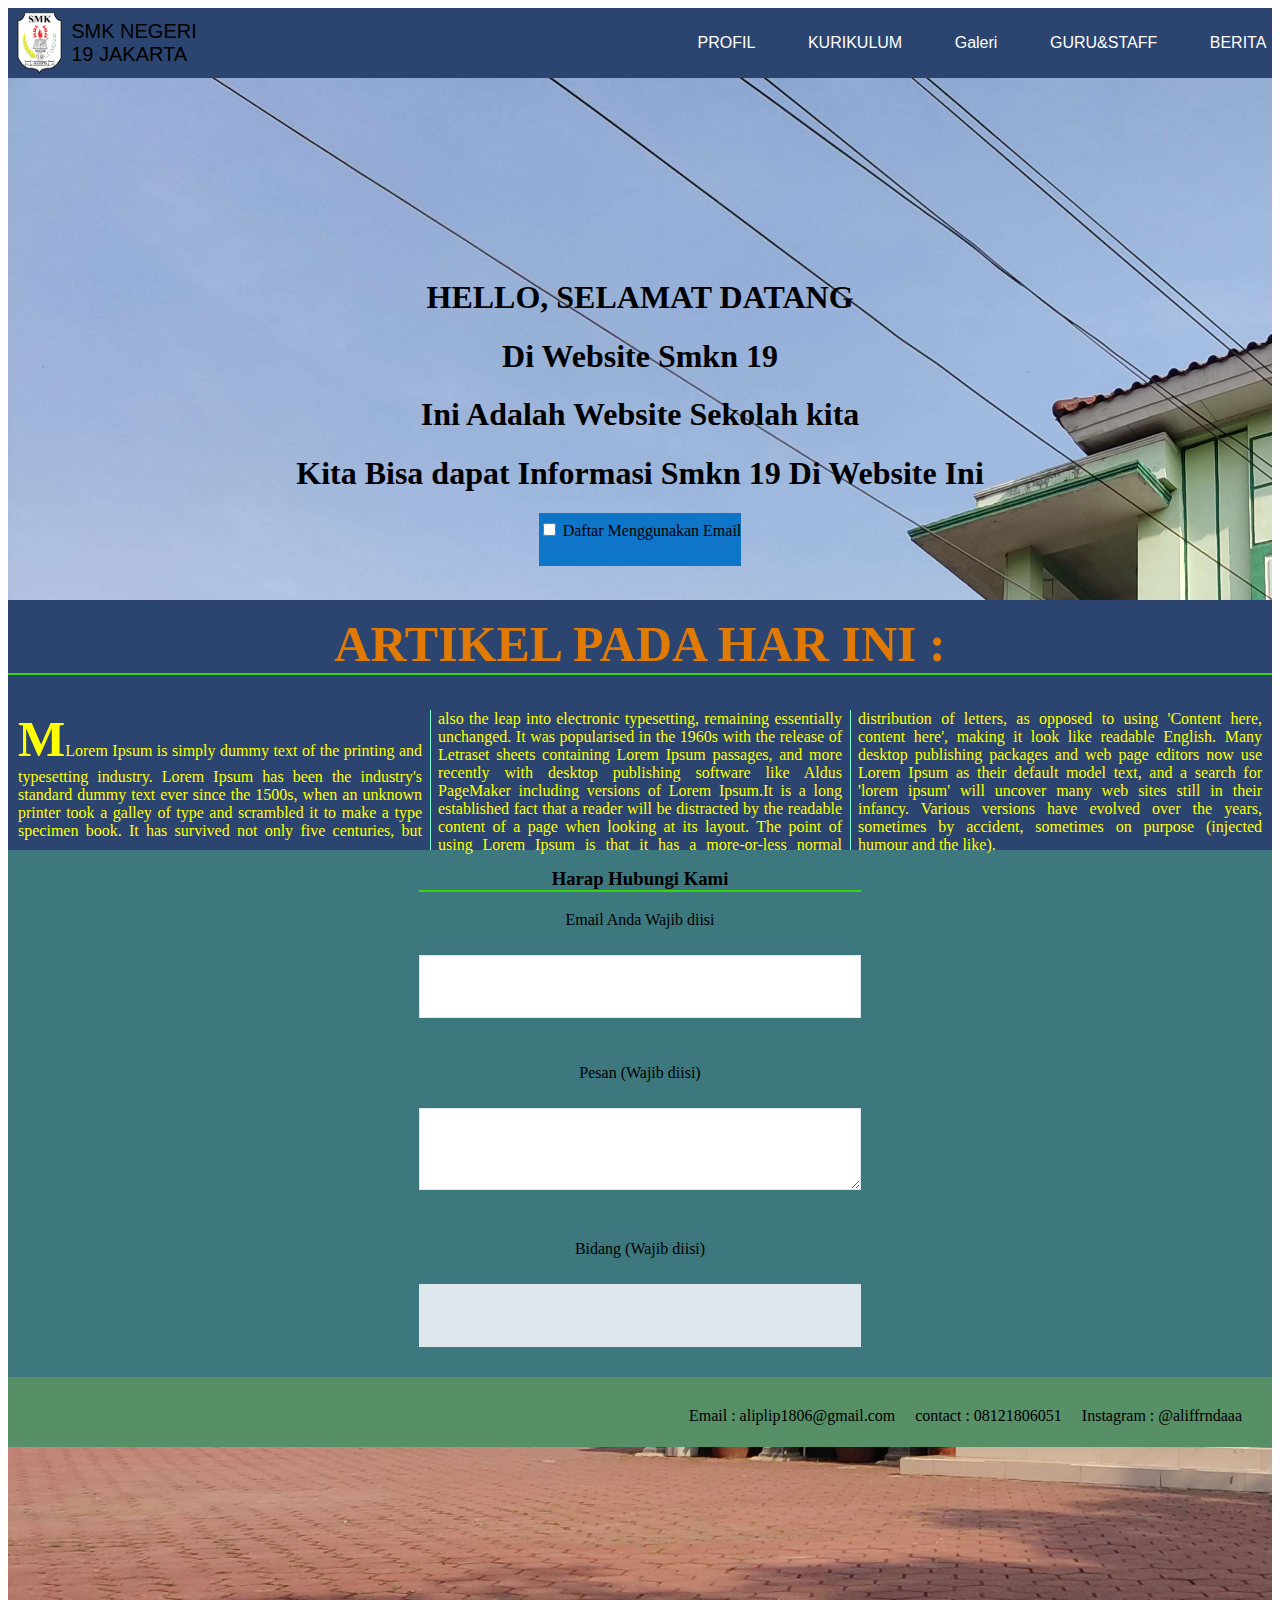
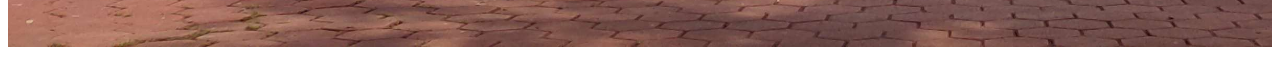
<file: index.html>
<!DOCTYPE html>
<html lang="en">
<head>
    <meta charset="UTF-8">
    <meta http-equiv="X-UA-Compatible" content="IE=edge">
    <meta name="viewport" content="width=device-width, initial-scale=1.0">
    <title>Document</title>
    <link rel="stylesheet" href="topwrapper.css">
</head>
<body>
  <!-- HEADER  -->
 <div class="navbar">
    <img src="logo pandawa.png" class="logo">
    <a class="teks"> SMK NEGERI 19 JAKARTA</a>
    
  
    <ul class="menu-navbar">
        <a href="profil.html"> PROFIL</a>
        <a href="#"> KURIKULUM</a>
        <a href="#"> Galeri</a>
        <a href="#"> GURU&STAFF</a>
        <a href="#"> BERITA</a>
    </ul>
</div>

<!-- MAIN -->
<div class="top-wrapper">
    <div class="container">
    <h1>HELLO, SELAMAT DATANG</h1>
    <h1>Di Website Smkn 19</h1>
    <h1>Ini Adalah Website Sekolah kita</h1>
    <h1>Kita Bisa dapat Informasi Smkn 19 Di Website Ini</h1>

    <!--Tekan-->
    <div class="Login">
        <input type="checkbox" id="show">
        <label for="show" class="show-btn">Daftar Menggunakan Email</label>
    <div class="kandungan">
        <label for="show" class="fa-solid fa-rectangle-xmark" ></label>
        <div class="text">Login</div>

        <form action="#">
            <div class="data">
                <label> Email atau No.Hp</label>
                <input type="text" required>
            </div>
            <div class="data">
                <label>Password</label>
                <input type="text" required>
                <div class="forgot"><a href="#">Forgot Password?</a></div>
            </div>
            <div class="btn-login">
                <div class="inner"></div>
                <button type="submit">Login</button>
            </div>

        </form>
    </div>
    </div>

        

<div class="koran">
    <div class="copy-container">    
        <h1 class=" section-title">  ARTIKEL PADA HAR INI : </h1>

    </div>

</div>

<div class="konten">
    <div class="isi-koran">
     <a>M</a>Lorem Ipsum is simply dummy text of the printing and typesetting industry. 
     Lorem Ipsum has been the industry's standard dummy text ever since the 1500s, 
     when an unknown printer took a galley of type and scrambled it to make a type specimen book. 
     It has survived not only five centuries, but also the leap into electronic typesetting, 
     remaining essentially unchanged. It was popularised in the 1960s with the release of Letraset sheets 
     containing Lorem Ipsum passages, and more recently with desktop publishing software like Aldus PageMaker 
     including versions of Lorem Ipsum.It is a long established fact that a reader will be distracted by 
     the readable content of a page when looking at its layout. The point of using Lorem Ipsum is that it 
     has a more-or-less normal distribution of letters, as opposed to using 'Content here, content here', 
     making it look like readable English. Many desktop publishing packages and web page editors now use 
     Lorem Ipsum as their default model text, and a search for 'lorem ipsum' will uncover many web sites 
     still in their infancy. Various versions have evolved over the years, sometimes by accident, 
     sometimes on purpose (injected humour and the like).

    
    </div>
</div>

<div class="tengah">
   <div class="kontak from">
    <h3 class="section-title"> Harap Hubungi Kami</h3>
    <p>Email Anda Wajib diisi</p>
    <!--Tambahkan tag input-->
    <input>

    <p>Pesan (Wajib diisi)</p>
    <!--Tambahkan tag textarea-->
    <textarea></textarea>

    <p> Bidang (Wajib diisi)</p>
    <!--Tambahkan Tag input-->
    <input class="submit-contact" type="kirim">

   </div>
</div>









<!-- FOOTER -->
<div class="bawah">
    <ul class="bottom">
      <li>Email : aliplip1806@gmail.com</li>
      <li>contact :  08121806051</li>
      <li>Instagram :  @aliffrndaaa</li>
    </ul>
    
  </div>

 
</body>
</html>
</file>
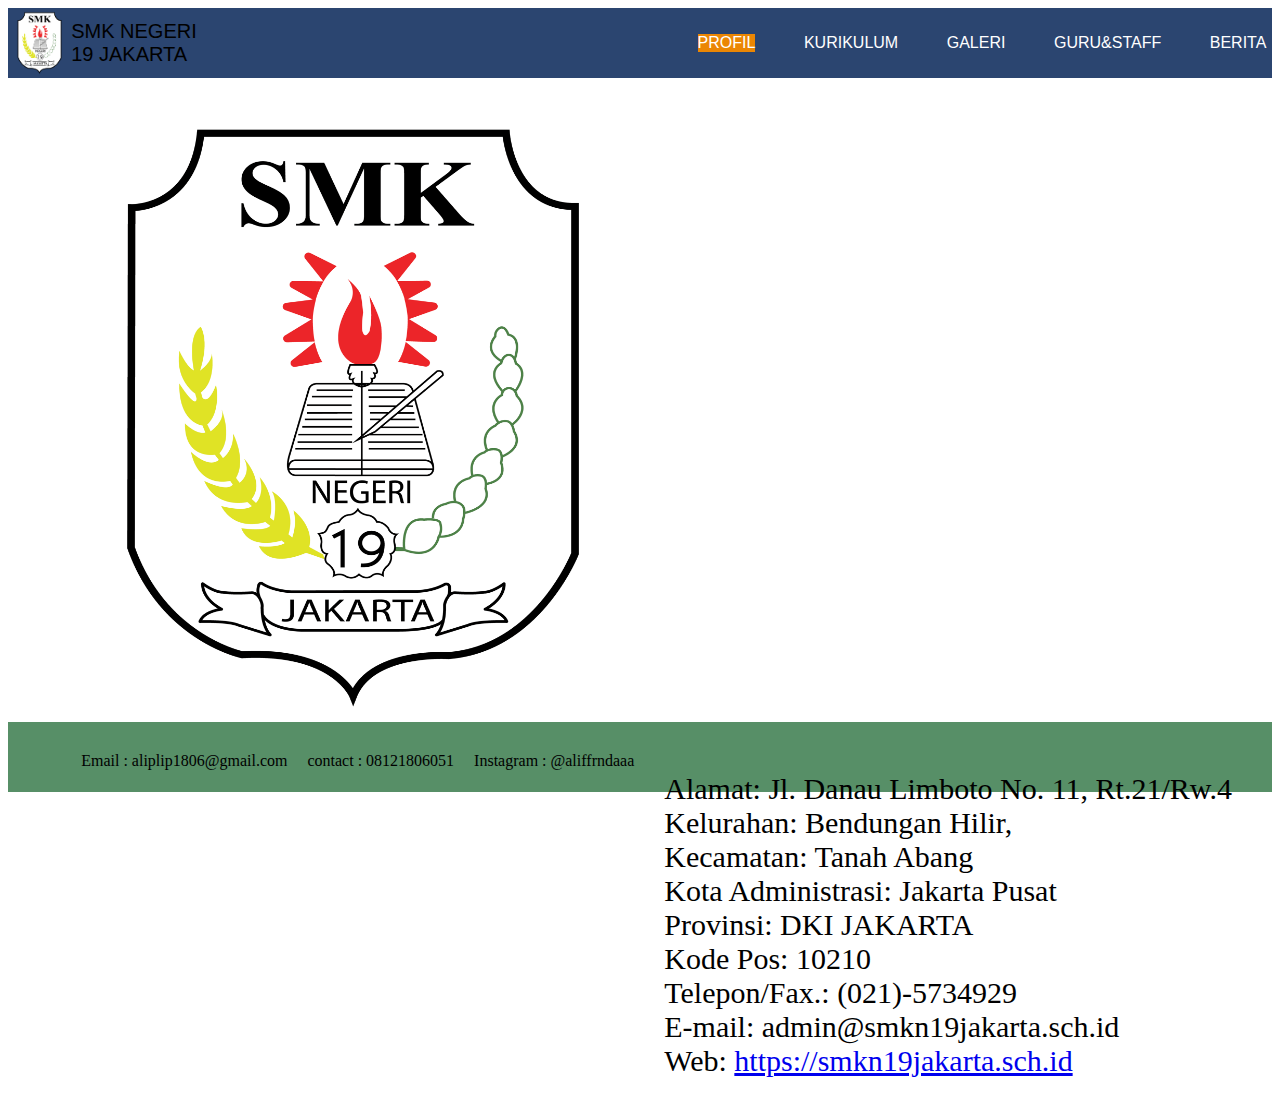
<file: profil.html>
<!DOCTYPE html>
<html lang="en">
<head>
    <meta charset="UTF-8">
    <meta http-equiv="X-UA-Compatible" content="IE=edge">
    <meta name="viewport" content="width=device-width, initial-scale=1.0">
    <title>Document</title>
    <link rel="stylesheet" href="profil.css">
</head>
<body>
     <!-- HEADER  -->
 <div class="navbar">
    <img src="logo pandawa.png" class="logo">
    <a class="teks"> SMK NEGERI 19 JAKARTA</a>
    
  
    <ul class="menu-navbar">
        <span class="aktif">PROFIL</span>
        <a href="#"> KURIKULUM</a>
        <a href="#"> GALERI</a>
        <a href="#"> GURU&STAFF</a>
        <a href="#"> BERITA</a>
    </ul>
</div>

<!--Profil-->
<main>
    <img class="gambar" src="logo pandawa.png">
    <div class="deskripsi">    
        <p>Alamat: Jl. Danau Limboto No. 11, Rt.21/Rw.4<br>
            Kelurahan: Bendungan Hilir,<br>
            Kecamatan: Tanah Abang<br>
            Kota Administrasi: Jakarta Pusat<br>
            Provinsi: DKI JAKARTA<br>
            Kode Pos: 10210<br>
            Telepon/Fax.: (021)-5734929<br>
            E-mail: admin@smkn19jakarta.sch.id<br>
            Web:&nbsp;<a href="https://smkn19jakarta.sch.id/">https://smkn19jakarta.sch.id</a></p>

</div>
<!--Footer-->
<div class="bawah">
    <ul class="bottom">
      <li>Email : aliplip1806@gmail.com</li>
      <li>contact :  08121806051</li>
      <li>Instagram :  @aliffrndaaa</li>
    </ul>
    
  </div>
</main>
</body>
</html>
</file>
<file: topwrapper.css>
.body{
    background-color: aliceblue;
    margin: 0;
    padding: 0;
 }
 
 .navbar{
    display: flex;
    width: auto;
    background-color: #2B4570 ;
    height: 70px;
    padding: 0px 0px 0px 0px;
    align-items: center;
   transition: 0.4s;
 }
 
 .logo{
    float: left;
    width: 5%;
 }
 
 .teks{
    width: 10%;
    font-size: 15pt;
    font-weight: 500;
    font-family: 'Kanit', sans-serif;
    color: antiquewhite(207, 29, 29);
    
 }
 .menu-navbar a{
   text-decoration: none;
   color: white;


 }
 .menu-navbar{
    display: flex;
    align-items: left;
    width: 45%;
    justify-content: space-between;
    padding: 0px 0px 0px 500px;
    font-family: 'Kanit', sans-serif;
    color: white
 }

.menu-navbar a:hover{
   color: #82B43F;
    font-weight: bold;
    opacity: 1;
    transition: 0.3s;
    border-bottom: 3pt solid white
}

 
 .top-wrapper{
 background-image: url(pandawa\ 2.jpg);
 padding: 180px 0 200px 0 ;
 background-size: cover;
 text-align: center;
 color: rgb(0, 0, 0);
 }

  .koran {
   background-color: #2B4570;
   width: auto;
   height: 100px;
}

.koran h1 {
   text-align: center;
   padding-top: 15px;
}

.copy-container h1 {
   font-size: 50px;
   color: #e07a04;
}

.section-title {
   border-bottom: 2px solid #35d60d;
}

.konten{
   width: auto;
   height: 150px;
   margin: 0;
   text-align: justify;
   background-color: #2B4570;
}

.isi-koran{
   -webkit-column-count: 3;
   -moz-column-count: 3;
   column-count: 3;
   width: auto;
   height: auto;
   padding: 10px;
   color: yellow;
   -webkit-column-rule-width : 1px;
  -moz-column-rule-width : 1px;
  column-rule-width : 1px;
  -webkit-column-rule : 1px solid aquamarine;
  -moz-column-rule : 1px solid aquamarine;
  column-rule : 1px solid aquamarine;
  -webkit-column-span :all;
  -moz-column-span :all;
  column-span: all	;
}

.isi-koran a {
   font-weight: bold;
   font-size: 50px;
}

.tengah {
   background-color: #3C787E;
   display: flex;
   justify-content: center ;
}
.kontak form {
   padding-top: 50px;
   width: 10;

}

input,textarea{
   width: 400px;
   margin-top: 10px;
   margin-bottom: 30px;
   padding: 20px;
   font-size: 18px;
}

input,textarea{
   border: 1px solid #dee7ec;

}

.submit-contact {
   background-color: #dee7ec;
   color: black;
}


 
 
.bawah{
    width: auto;
    background-color: #578F67;
    height: 70px;
    padding: 0px 0px 0px 0px;
   
   
}
 
.bawah li{
   padding: 10px;
   
}
 
 
.bottom {
   list-style: none;
   margin: 20px;
   display: flex;
   float: right;
   align-items: center;
 }
 
 .kandungan{
   position: absolute;
   top: 80%;
   left: 50%;
   transform: translate(-50%, -50%);
   background: #ffffff;
   width: 410px;
   padding: 30px;
   font-family: 'Kanit', sans-serif;
   box-shadow: 0 0 50pxpx rgb(0, 0, 0);
   border-radius: 25px;
   display: none;
  }
  #show:checked ~ .kandungan{
   display: block;
  }

  #show{
   width: fit-content;
  }
.Login{
   background-color: rgb(15, 117, 201);
   width: fit-content;
   margin: auto; 
}

  .fa-rectangle-xmark{
   position: absolute;
   right: 20px;
   top: 15px;
   cursor: pointer;
   
  }
  .fa-rectangle-xmark:hover{
   color: rgb(158, 147, 147);
  }
.text{
text-align: center;
font-weight: 600;
font-size: 20pt;
}
.Login form .data {
   height: 45px;
   width: 100%;
   margin: 40px 0;
}
form .data label{
   font-size: 20px;
}
.forgot{
   color: aqua;
   font-size: medium;
   text-decoration: underline;
}
form .data input{
   height: 100%;
   width: 100%;
   font-size: 25px;
}

form .btn-login{
   text-align: center;
   width: 100%;
   position: relative;
   font-family: 'Kanit', sans-serif;
   height: 100%;
   padding-top: 40px;
}
</file>
<file: profil.css>
.body{
    background-color: aliceblue;
    margin: 0;
    padding: 0;
 }
 
 .navbar{
    display: flex;
    width: auto;
    background-color: #2B4570 ;
    height: 70px;
    padding: 0px 0px 0px 0px;
    align-items: center;
   transition: 0.4s;
 }
 
 .aktif{
   background-color: rgb(235, 134, 3);
 }
 .logo{
    float: left;
    width: 5%;
 }
 
 .teks{
    width: 10%;
    font-size: 15pt;
    font-weight: 500;
    font-family: 'Kanit', sans-serif;
    color: antiquewhite(207, 29, 29);
    
 }
 .menu-navbar a{
   text-decoration: none;
   color: white;


 }
 .menu-navbar{
    display: flex;
    align-items: left;
    width: 45%;
    justify-content: space-between;
    padding: 0px 0px 0px 500px;
    font-family: 'Kanit', sans-serif;
    color: white
 }

.menu-navbar a:hover{
   color: #82B43F;
    font-weight: bold;
    opacity: 1;
    transition: 0.3s;
    border-bottom: 3pt solid white
}

.gambar {
   margin-top: 40px;
   margin-left: 20px;
   height: 600px;
   width: 650px;

}

.deskripsi {
   float: right;
}

.deskripsi p {
   float: right;
   margin-top: 20px;
   margin-right: 40px;
   font-size: 30px;
   padding-top: 30px;
}
.bawah{
   width: auto;
   background-color: #578F67;
   height: 70px;
   padding: 0px 0px 0px 0px;
  
  
}

.bawah li{
  padding: 10px;
  
}


.bottom {
  list-style: none;
  margin: 20px;
  display: flex;
  float: right;
  align-items: center;
}
</file>
